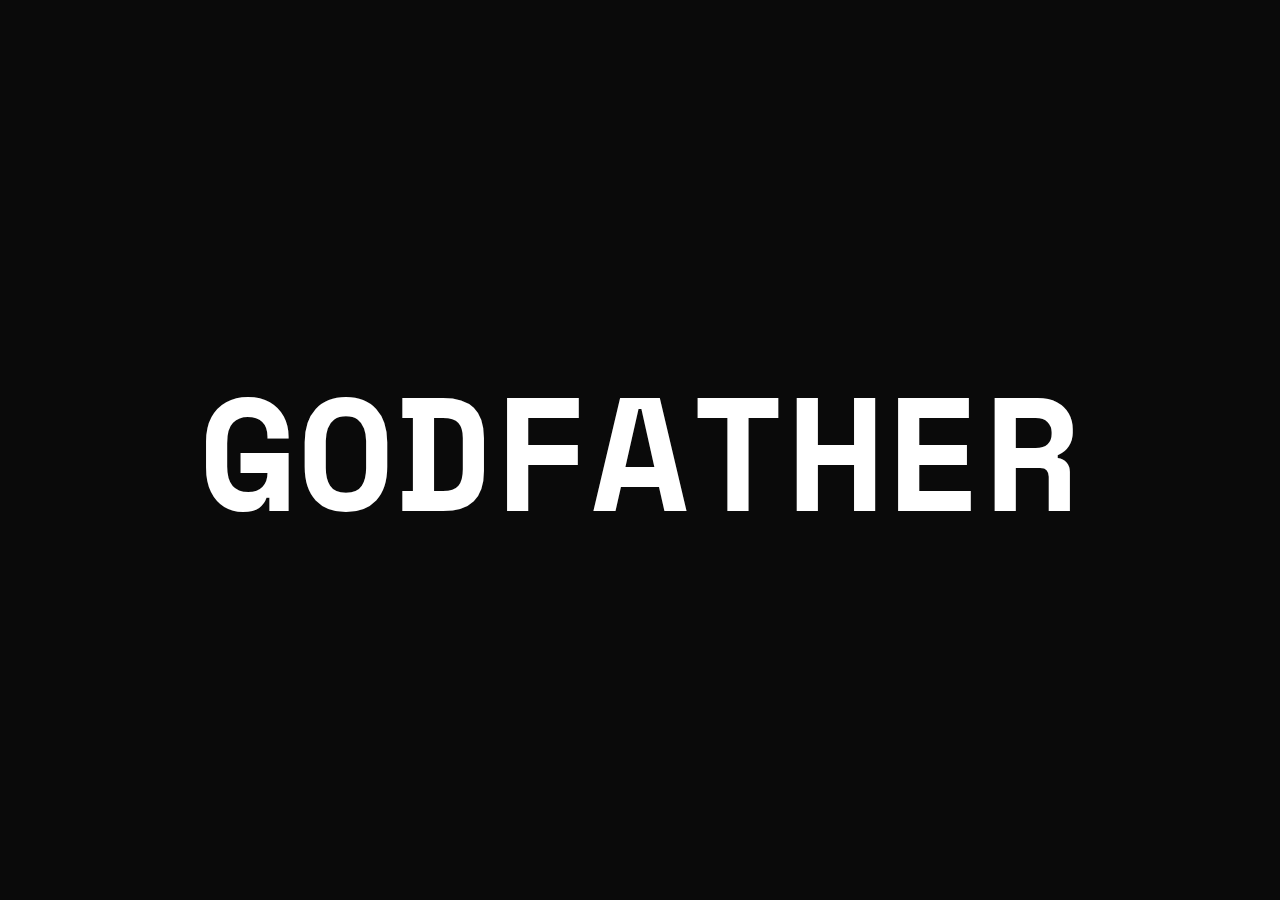
<file: Hacker-Effect/index.html>
<!DOCTYPE html>
<html lang="en">
<head>
    <meta charset="UTF-8">
    <meta http-equiv="X-UA-Compatible" content="IE=edge">
    <meta name="viewport" content="width=device-width, initial-scale=1.0">
    <link rel="stylesheet" href="./style.css">
    <link rel="preconnect" href="https://fonts.googleapis.com">
    <link rel="preconnect" href="https://fonts.gstatic.com" crossorigin>
    <link href="https://fonts.googleapis.com/css2?family=Space+Mono:wght@700&display=swap" rel="stylesheet">
    <title>Hacker Effect</title>
</head>
<body>
    <h1 data-value="GODFATHER">GODFATHER</h1>
    <script src="./app.js"></script>
</body>
</html>
</file>
<file: Hacker-Effect/style.css>
* {
    padding: 0;
    margin: 0;
    font-family: 'Space Mono', monospace;
}

body {
    height: 100vh;
    display: grid;
    place-items: center;
    font-size: 5rem;
    color: white;
    background: #0a0a0a;
}

h1:hover {
    padding: 0.5rem 1rem;
    background: azure;
    color: #0a0a0a;
    border-radius: 25px;
    transition: color 0.5s;
}
</file>
